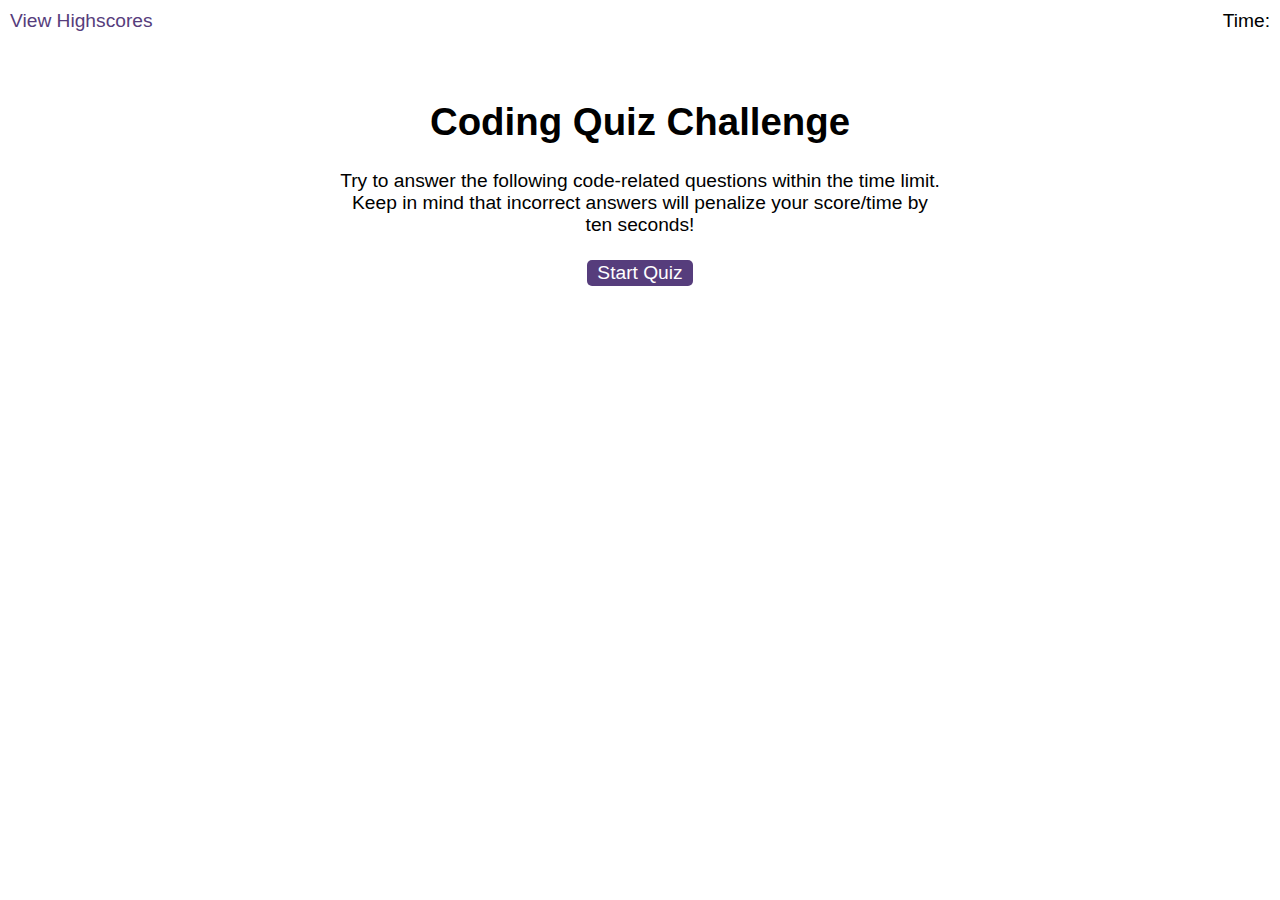
<file: index.html>
<!DOCTYPE html>
<html lang="en-gb">
  <head>
    <meta charset="UTF-8" />
    <meta name="viewport" content="width=device-width, initial-scale=1.0" />
    <meta http-equiv="X-UA-Compatible" content="ie=edge" />
    <title>Coding Quiz</title>

    <link rel="stylesheet" href="./assets/css/styles.css" />
  </head>

  <body>
    <div class="scores"><a href="highscores.html">View Highscores</a></div>

    <div class="timer">Time: <span id="time"></span></div>

    <div class="wrapper">
      <div id="start-screen" class="start">
        <h1>Coding Quiz Challenge</h1>
        <p>
          Try to answer the following code-related questions within the time
          limit. Keep in mind that incorrect answers will penalize your
          score/time by ten seconds!
        </p>
        <button id="start" onclick="start()">Start Quiz</button>
      </div>

      <div id="questions" class="hide">
        <h2 id="question-title"></h2>
        <div id="choices" class="choices"></div>
      </div>

      <div id="end-screen" class="hide">
        <h2>All done!</h2>
        <p>Your final score is <span id="final-score"></span>.</p>
        <p>
          Enter initials: <input type="text" id="initials" max="3" />
          <button id="submit">Submit</button>
        </p>
      </div>

      <div id="feedback" class="feedback hide"></div>
    </div>

    <script src="./assets/js/questions.js"></script>
    <script src="./assets/js/logic.js"></script>
  </body>
</html>
</file>
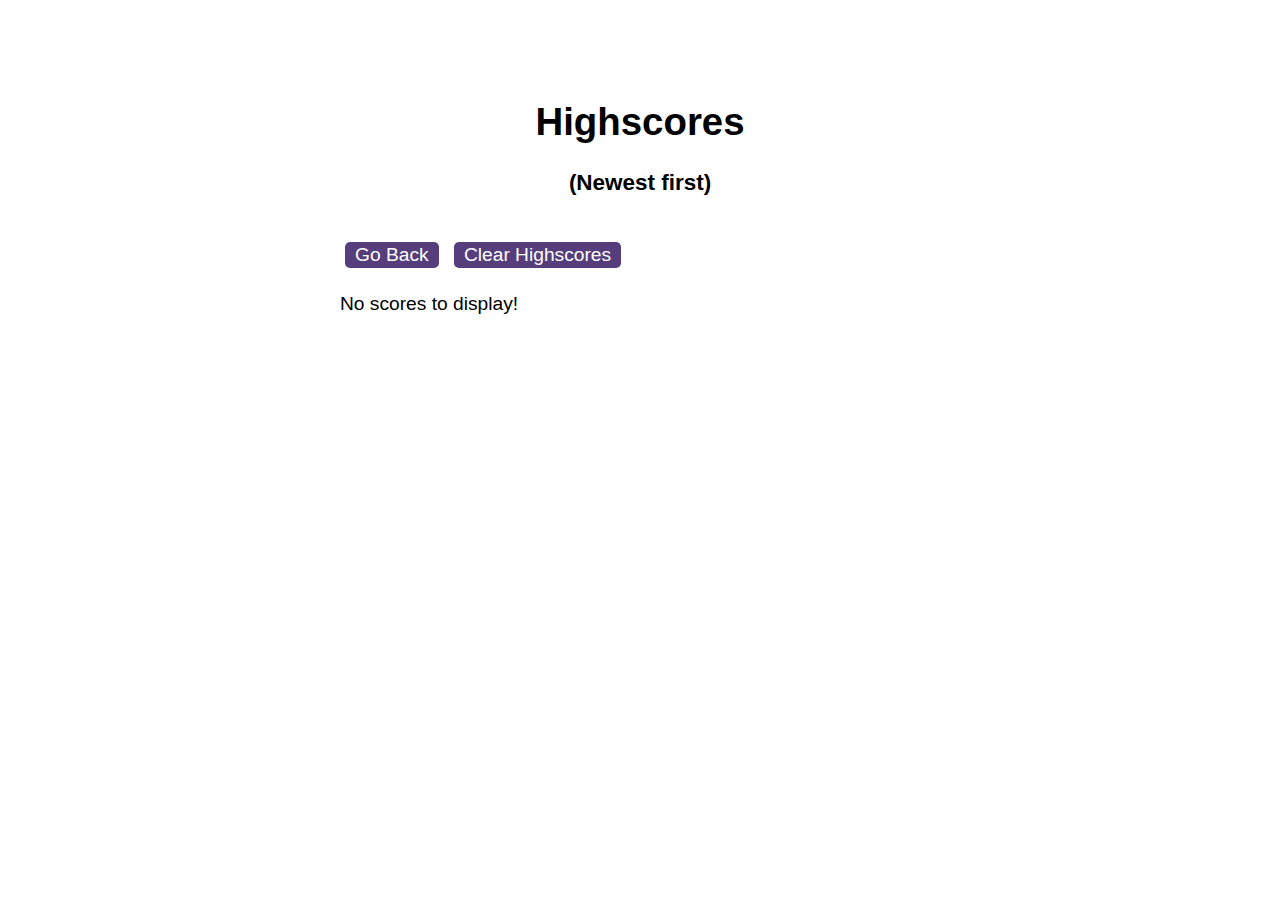
<file: highscores.html>
<!DOCTYPE html>
<html lang="en">
  <head>
    <meta charset="UTF-8" />
    <meta name="viewport" content="width=device-width, initial-scale=1.0" />
    <meta http-equiv="X-UA-Compatible" content="ie=edge" />
    <title>Highscores</title>

    <link rel="stylesheet" href="./assets/css/styles.css" />
  </head>

  <body>
    <div class="wrapper">
      <h1 class="score-h1">Highscores</h1>
      <h3 class="score-h3">(Newest first)</h3>
      <ol id="highscores"></ol>

      <a href="index.html"><button>Go Back</button></a>
      <button id="clear" onclick="clearScores()">Clear Highscores</button>

      <div id="list-div">
        <ol id="scores-ol"></ol>
      </div>
    </div>

    <script src="./assets/js/scores.js"></script>
  </body>
</html>
</file>
<file: assets/css/styles.css>
body {
  font-family: Arial;
  font-size: 120%;
}

a {
  color: #563d7c;
  text-decoration: none;
  transition: color 0.1s;
}

a:hover {
  color: #8570a5;
}

h2 {
  font-size: 1.5rem;
}

.score-h1, .score-h3 {
  text-align: center;
}

button {
  display: inline-block;
  margin: 5px;
  cursor: pointer;
  font-size: 100%;
  background-color: #563d7c;
  border-radius: 5px;
  padding: 2px 10px;
  color: white;
  border: 0;
  transition: background-color 0.1s;
}

button:hover {
  background-color: #8570a5;
}

.choices button {
  display: block;
}

input[type="text"] {
  font-size: 100%;
}

ol {
  padding-left: 0px;
  max-height: 400px;
  overflow: auto;
}

li {
  padding: 5px;
  list-style: decimal inside none;
}

li:nth-child(odd) {
  background-color: #f3edfc;
}

li:first-child {
  border: 3px dashed #7248b0;
}

.wrapper {
  margin: 100px auto 0 auto;
  max-width: 600px;
}

.hide {
  display: none;
}

.show {
  display: block;
}

.start {
  text-align: center;
}

.scores {
  position: absolute;
  top: 10px;
  left: 10px;
}

.feedback {
  font-style: italic;
  font-size: 120%;
  margin-top: 20px;
  padding-top: 10px;
  color: gray;
  border-top: 2px solid #ccc;
  display: block;
}

.timer {
  position: absolute;
  top: 10px;
  right: 10px;
}

#questions {
  display: block;
}
</file>
